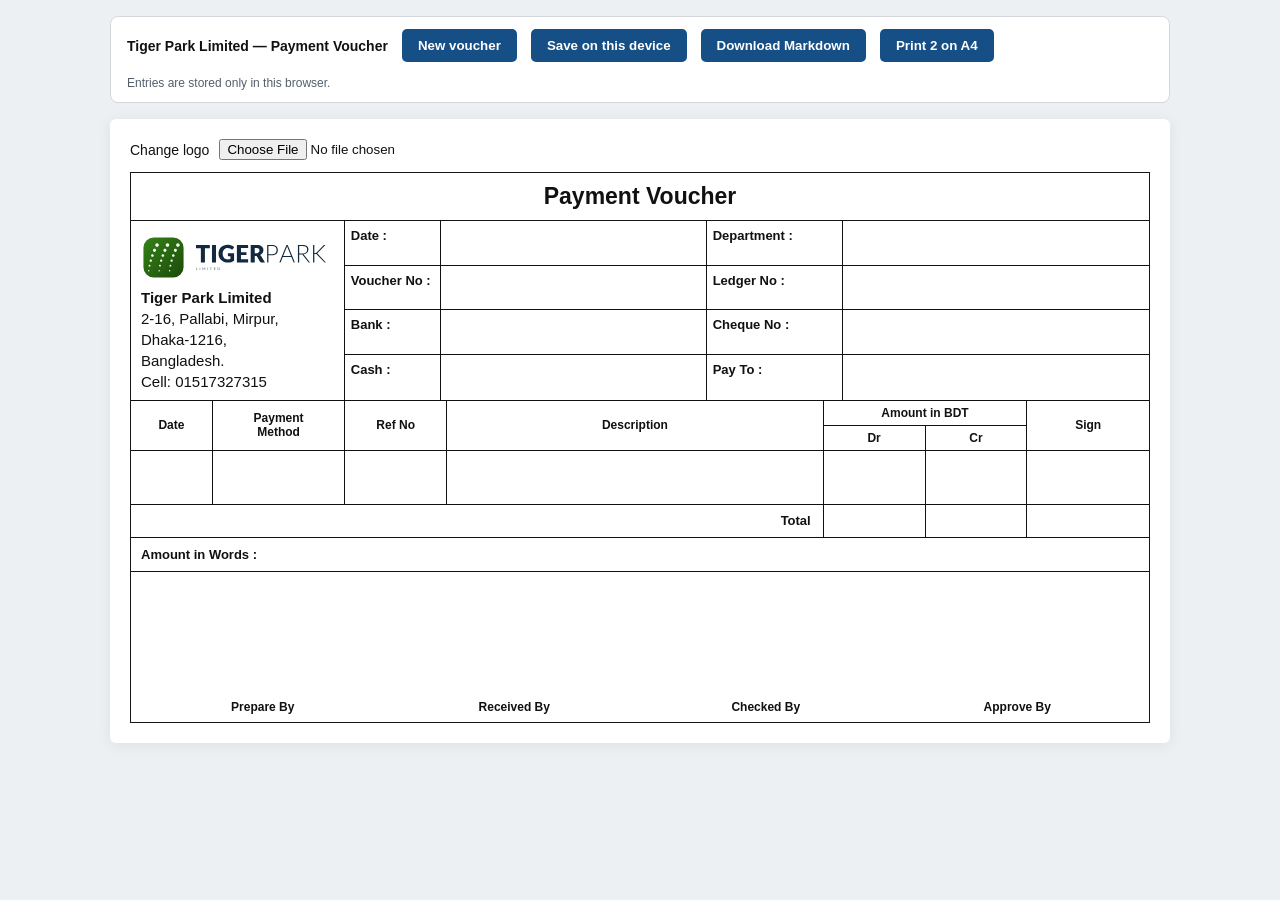
<file: docs/index.html>
<!doctype html>
<html lang="en"><head><meta charset="utf-8"><meta name="viewport" content="width=device-width,initial-scale=1"><title>Payment Voucher</title><link rel="stylesheet" href="voucher.css"></head><body>
<div class="toolbar"><strong>Tiger Park Limited — Payment Voucher</strong><button type="button" id="new">New voucher</button><button type="button" id="save">Save on this device</button><button type="button" id="markdown">Download Markdown</button><button type="button" id="print">Print 2 on A4</button><span class="hint">Entries are stored only in this browser.</span></div>
<main class="editor"><div class="logo-upload"><label for="logo-upload">Change logo</label><input id="logo-upload" type="file" accept="image/png,image/jpeg"></div>
<section class="voucher" id="voucher-source"><div class="voucher-title">Payment Voucher</div>
<div class="voucher-head"><div class="company"><span class="company-name"><img id="logo" src="tigerpark-logo-full.svg" alt="Tiger Park logo"></span><strong>Tiger Park Limited</strong><br>2-16, Pallabi, Mirpur,<br>Dhaka-1216,<br>Bangladesh.<br>Cell: 01517327315</div>
<div class="head-fields"><div class="field-label">Date :</div><div class="field-value"><span class="date-shell"><input data-field="date" type="date" class="voucher-date"><span class="date-display"></span></span></div><div class="field-label">Department :</div><div class="field-value"><input data-field="department"></div>
<div class="field-label">Voucher No :</div><div class="field-value"><input data-field="voucher_no"></div><div class="field-label">Ledger No :</div><div class="field-value"><input data-field="ledger_no"></div>
<div class="field-label">Bank :</div><div class="field-value"><input data-field="bank"></div><div class="field-label">Cheque No :</div><div class="field-value"><input data-field="cheque_no"></div>
<div class="field-label">Cash :</div><div class="field-value"><input data-field="cash"></div><div class="field-label">Pay To :</div><div class="field-value"><input data-field="pay_to"></div></div></div>
<table class="voucher-lines"><colgroup><col class="date"><col class="method"><col class="ref"><col class="description"><col class="money"><col class="money"><col class="sign"></colgroup><thead><tr><th rowspan="2">Date</th><th rowspan="2">Payment<br>Method</th><th rowspan="2">Ref No</th><th rowspan="2">Description</th><th colspan="2">Amount in BDT</th><th rowspan="2">Sign</th></tr><tr><th>Dr</th><th>Cr</th></tr></thead>
<tbody><tr class="entry"><td><span class="date-shell"><input data-field="line_date" type="date" class="voucher-date"><span class="date-display"></span></span></td><td><input data-field="payment_method"></td><td><input data-field="ref_no"></td><td><input data-field="description"></td><td><input data-field="debit" type="number" min="0" step="0.01"></td><td><input data-field="credit" type="number" min="0" step="0.01"></td><td><input data-field="signature"></td></tr><tr class="total"><td colspan="4" class="total-label">Total</td><td id="total-debit"></td><td id="total-credit"></td><td></td></tr></tbody></table>
<div class="words"><strong>Amount in Words :</strong> <input data-field="amount_words"></div>
<div class="signatures"><span><input data-field="prepared_by"><br><strong>Prepare By</strong></span><span><input data-field="received_by"><br><strong>Received By</strong></span><span><input data-field="checked_by"><br><strong>Checked By</strong></span><span><input data-field="approved_by"><br><strong>Approve By</strong></span></div></section></main>
<div class="print-page" id="print-page" aria-hidden="true"></div><script src="voucher.js"></script></body></html>
</file>
<file: docs/voucher.css>
*{box-sizing:border-box}
:root{font-family:Arial,Helvetica,sans-serif;color:#111}
body{margin:0;background:#edf0f3;font-size:14px}
.toolbar{max-width:1060px;margin:16px auto;display:flex;align-items:center;gap:14px;flex-wrap:wrap;padding:12px 16px;background:white;border:1px solid #d4d7dc;border-radius:8px}
.toolbar a{color:#134e8e;text-decoration:none}.toolbar button,.save button{border:0;border-radius:5px;padding:9px 16px;background:#164e86;color:#fff;font-weight:700;cursor:pointer}.toolbar select{padding:7px}.toolbar .hint{color:#53606b;font-size:12px}
.editor{width:min(1060px,calc(100% - 28px));margin:0 auto 24px;background:#fff;padding:20px;border-radius:6px;box-shadow:0 2px 15px #0001}
.voucher{background:#fff;border:1.4px solid #151515;width:100%;font-size:13px;overflow:hidden}
.voucher-title{text-align:center;font-weight:800;font-size:23px;padding:10px;border-bottom:1.4px solid #151515}
.voucher-head{display:grid;grid-template-columns:21% 79%;min-height:170px}
.company{padding:14px 10px 8px;border-right:1.4px solid #111;line-height:1.4;font-size:15px}
.company-name{display:block;font-size:19px;font-weight:800;margin-bottom:7px}.company strong{font-size:15px}
.company-name img{display:block;max-width:100%;max-height:55px;object-fit:contain;object-position:left center}
.company-name img[hidden],.company-name span[hidden]{display:none!important}
.logo-upload{display:flex;align-items:center;gap:10px;margin-bottom:12px}
.head-fields{display:grid;grid-template-columns:12% 33% 17% 38%;grid-template-rows:repeat(4,minmax(36px,1fr));align-content:start}
.head-fields .field-label,.head-fields .field-value{padding:7px 6px;border-bottom:1px solid #111;min-width:0;overflow-wrap:anywhere}
.head-fields .field-label{font-weight:700;border-right:1px solid #111}
.head-fields .field-value{border-right:1px solid #111}
.head-fields :nth-child(4n){border-right:0}
.head-fields :nth-last-child(-n+4){border-bottom:0}
.voucher input{font:inherit;color:inherit;min-width:0;max-width:100%;border:0;background:transparent;outline-offset:-2px}
.voucher-date:not(.has-date)::-webkit-datetime-edit{color:transparent}
.voucher-date:not(.has-date){color:transparent!important}
.voucher-date::-webkit-calendar-picker-indicator{opacity:0;width:0;margin:0}
.voucher-date{cursor:pointer}
.date-shell{position:relative;display:block;width:100%;height:100%;min-height:28px}
.date-shell .voucher-date{position:absolute;inset:0;width:100%;height:100%;opacity:0;cursor:pointer;z-index:2}
.date-display{position:absolute;inset:0;display:flex;align-items:center;padding:0 4px;pointer-events:none;font:inherit}
.head-fields input{width:100%;height:100%;padding:0}
.voucher-lines{border-collapse:collapse;width:100%;table-layout:fixed}
.voucher-lines th,.voucher-lines td{border:1px solid #111;padding:5px 4px;text-align:center;overflow-wrap:anywhere}
.voucher-lines th:first-child,.voucher-lines td:first-child{border-left:0}
.voucher-lines th:last-child,.voucher-lines td:last-child{border-right:0}
.voucher-lines thead th{font-size:12px;font-weight:700}
.voucher-lines col.date{width:8%}.voucher-lines col.method{width:13%}.voucher-lines col.ref{width:10%}.voucher-lines col.description{width:37%}.voucher-lines col.money{width:10%}.voucher-lines col.sign{width:12%}
.voucher-lines .entry td{height:54px;vertical-align:middle}.voucher-lines .entry input{width:100%;height:100%;font-size:12px}.voucher-lines .entry input[type=date]{font-size:10px}
.voucher-lines .total td{font-weight:700;height:33px}.voucher-lines .total-label{text-align:right;padding-right:12px}
.words{padding:8px 10px;border-bottom:1px solid #111;min-height:34px;overflow-wrap:anywhere}.words input{width:78%;font-weight:400}
.signatures{height:150px;display:grid;grid-template-columns:repeat(4,1fr);align-items:end;padding:0 8px 8px;text-align:center;font-weight:700;font-size:12px;gap:4px}
.signatures span{overflow-wrap:anywhere}
.signatures input{display:block;width:85%;margin:0 auto 4px;text-align:center}
.save{padding:15px 0 0;text-align:center}.field-error{display:block;font-size:11px;color:#a52323}.form-errors{color:#a52323;margin:10px 0}
.print-page{display:none}
@page{size:A4 portrait;margin:0}
@media print{
 html,body{background:#fff;margin:0;padding:0;width:210mm}
 body{print-color-adjust:exact;-webkit-print-color-adjust:exact}
 .toolbar,.editor,.save{display:none!important}
 .print-page{display:block;width:210mm;height:297mm;padding:7mm 7mm 7mm;overflow:hidden;break-after:avoid;page-break-after:avoid}
 .print-slot{height:138mm;width:196mm;overflow:hidden;break-inside:avoid;page-break-inside:avoid}
 .print-slot+.print-slot{margin-top:5mm}
 .print-page.single .print-slot+.print-slot{display:none}
 .print-slot .voucher{height:138mm;display:flex;flex-direction:column;font-size:10px;border-width:.35mm}
 .print-slot .voucher-title{font-size:19px;padding:5px;border-bottom-width:.3mm;flex:0 0 13mm}
 .print-slot .voucher-head{flex:0 0 47mm;min-height:0}
 .print-slot .company{padding:3mm 2mm 1mm;font-size:13px;line-height:1.3;border-right-width:.3mm}
 .print-slot .company-name{font-size:16px;margin-bottom:2mm}
 .print-slot .company-name img{max-width:100%;max-height:12mm}
 .print-slot .company strong{font-size:13px}
 .print-slot .head-fields{grid-template-rows:repeat(4,1fr);grid-template-columns:13% 32% 19% 36%}
 .print-slot .head-fields .field-label,.print-slot .head-fields .field-value{font-size:10px;padding:2.5mm 1mm 1mm}
 .print-slot .head-fields input{font-size:10px}
 .print-slot .voucher-lines{flex:0 0 auto}
 .print-slot .voucher-lines th,.print-slot .voucher-lines td{padding:1mm .6mm;font-size:10px}
 .print-slot .voucher-lines thead tr:first-child{height:9mm}.print-slot .voucher-lines thead tr:last-child{height:6mm}
 .print-slot .voucher-lines .entry td{height:17mm}
 .print-slot .voucher-lines .entry input{font-size:9px}
 .print-slot .voucher-lines .entry input[type=date]{font-size:8px}
 .print-slot .voucher-lines .total td{height:9mm}
 .print-slot .words{flex:0 0 10mm;min-height:0;padding:2.5mm 2mm;font-size:10px}
 .print-slot .words input{font-size:10px}
 .print-slot .signatures{flex:1;height:auto;min-height:0;padding:0 1mm 2mm;font-size:10px}
 .print-slot input{border:0!important;outline:0!important}
}
</file>
